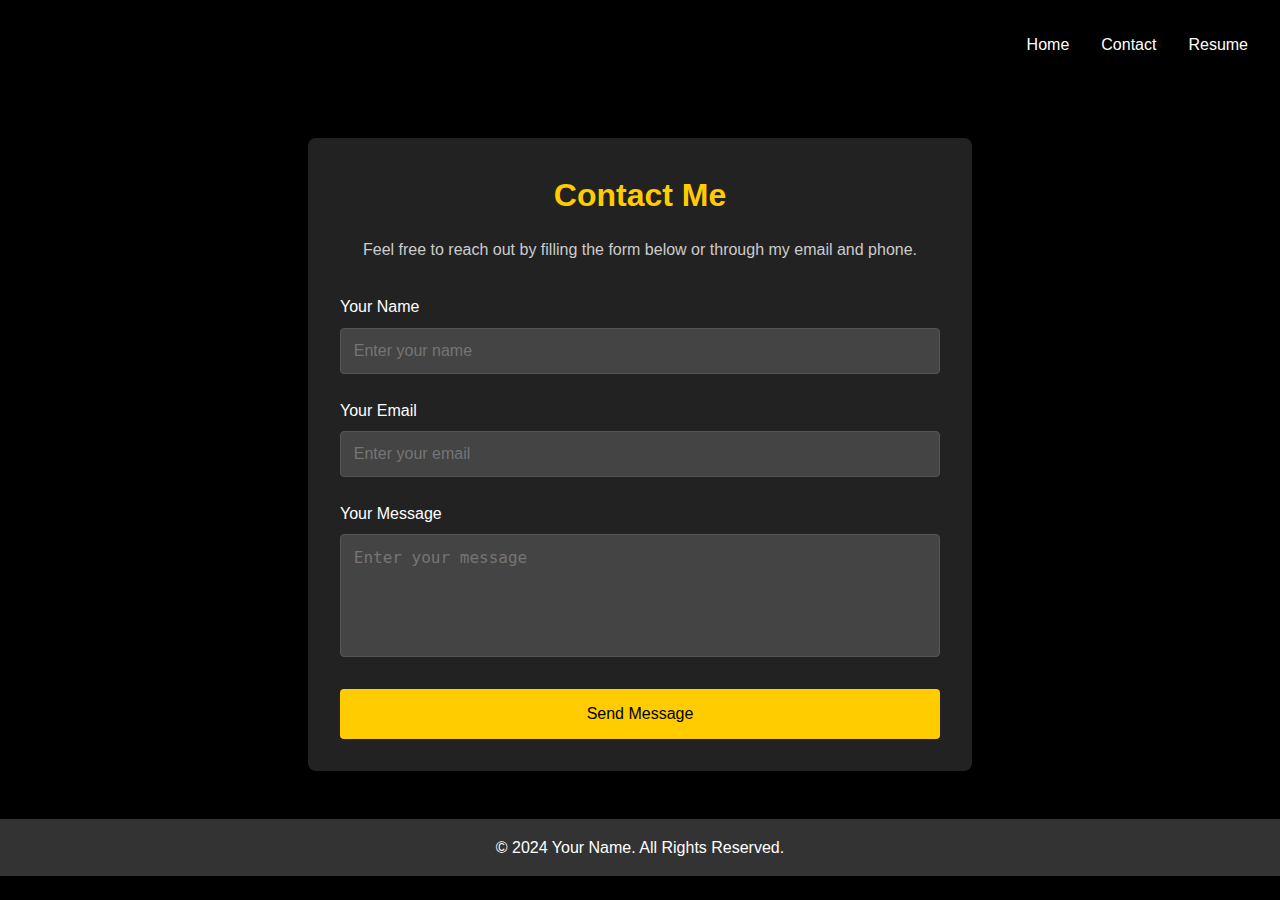
<file: Portfolio/contact.html>
<!DOCTYPE html>
<html lang="en">
<head>
    <meta charset="UTF-8">
    <meta name="viewport" content="width=device-width, initial-scale=1.0">
    <title>Contact Me</title>
    <link rel="stylesheet" href="contact.css">
    
</head>
<body>
    <header>
        <nav>
            <ul>
                <li><a href="index.html">Home</a></li>
                <li><a href="contact.html">Contact</a></li>
                <li><a href="resume.html">Resume</a></li>
            </ul>
        </nav>
    </header>

    <main>
        <section class="contact-section">
            <h1>Contact Me</h1>
            <p>Feel free to reach out by filling the form below or through my email and phone.</p>
            <form id="contactForm">
                <div class="form-group">
                    <label for="name">Your Name</label>
                    <input type="text" id="name" name="name" placeholder="Enter your name" required>
                </div>
                <div class="form-group">
                    <label for="email">Your Email</label>
                    <input type="email" id="email" name="email" placeholder="Enter your email" required>
                </div>
                <div class="form-group">
                    <label for="message">Your Message</label>
                    <textarea id="message" name="message" rows="5" placeholder="Enter your message" required></textarea>
                </div>
                <button type="submit" class="btn-submit">Send Message</button>
            </form>
            <div id="successMessage" class="hidden">Thank you! Your message has been sent.</div>
        </section>
    </main>

    <footer id="main-footer">
        <p>&copy; 2024 Your Name. All Rights Reserved.</p>
    </footer>

    <script src="contact.js"></script>
</body>
</html>
</file>
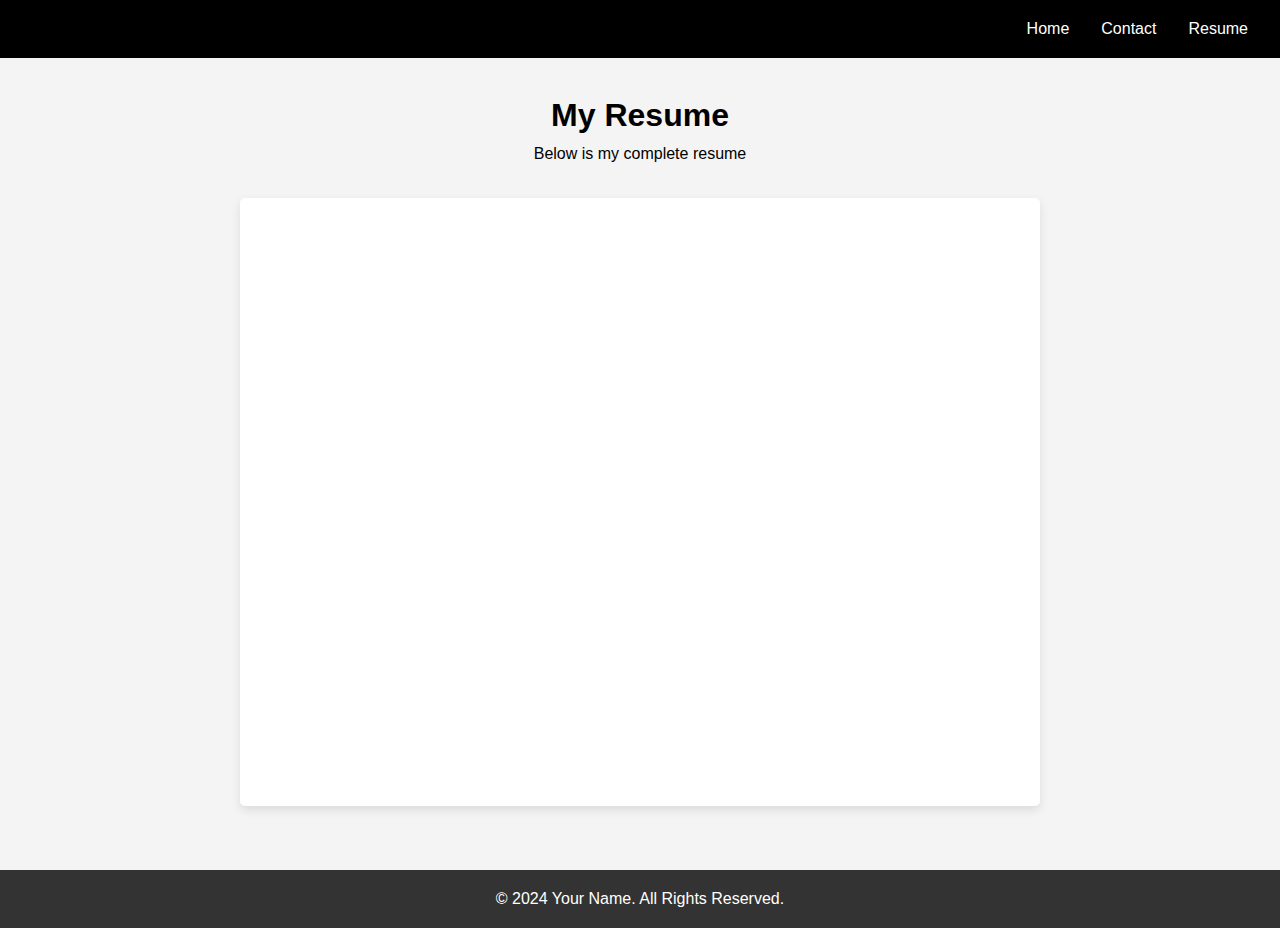
<file: Portfolio/resume.html>
<!DOCTYPE html>
<html lang="en">
<head>
    <meta charset="UTF-8">
    <meta name="viewport" content="width=device-width, initial-scale=1.0">
    <title>Resume</title>
    <link rel="stylesheet" href="resume.css">
</head>
<body>
    <header>
        <nav>
            <ul>
                <li><a href="index.html">Home</a></li>
                <li><a href="contact.html">Contact</a></li>
                <li><a href="resume.html">Resume</a></li>
            </ul>
        </nav>
    </header>
    <main>
        <section class="intro">
            <h1>My Resume</h1>
            <p>Below is my complete resume</p>
        </section>
        <section class="resume-embed">
            <iframe 
                src="https://docs.google.com/document/d/e/2PACX-1vQlZCqo5EMP1q4LbzSlyBrmheCAen9P3PFMyW9cPRwthtl1aD-X01IBNRTJ3VU7tg/pub?embedded=true"
                width="100%" 
                height="600px" 
                frameborder="0">
            </iframe>
        </section>
    </main>
    <footer id="main-footer">
        <p>&copy; 2024 Your Name. All Rights Reserved.</p>
    </footer>
    <script src="resume.js"></script>
</body>
</html>
</file>
<file: Portfolio/contact.css>
/* General Reset */
body, h1, p, form, input, textarea, button {
    margin: 0;
    padding: 0;
    box-sizing: border-box;
}

/* Body and Layout */
body {
    font-family: 'Arial', sans-serif;
    background-color: #000;
    color: #fff;
    line-height: 1.6;
    margin: 0;
}

/* Header Styles */
header {
    padding: 1rem 2rem;
}

nav ul {
    list-style: none;
    display: flex;
    justify-content: flex-end;
    gap: 2rem;
}

nav ul li a {
    color: white;
    text-decoration: none;
    font-size: 1rem;
    transition: color 0.3s ease;
}

nav ul li a:hover {
    color: #ffcc00;
}

/* Main Content */
.contact-section {
    max-width: 600px;
    margin: 3rem auto;
    padding: 2rem;
    background: #222;
    border-radius: 8px;
    box-shadow: 0 4px 8px rgba(0, 0, 0, 0.5);
}

.contact-section h1 {
    margin-bottom: 1rem;
    color: #ffcc00;
    text-align: center;
}

.contact-section p {
    margin-bottom: 2rem;
    text-align: center;
    color: #ccc;
}

/* Form Styles */
.form-group {
    margin-bottom: 1.5rem;
}

label {
    display: block;
    margin-bottom: 0.5rem;
    color: #fff;
}

input, textarea {
    width: 100%;
    padding: 0.8rem;
    background: #444;
    color: #fff;
    border: 1px solid #555;
    border-radius: 4px;
    font-size: 1rem;
}

input:focus, textarea:focus {
    border-color: #ffcc00;
    outline: none;
}

textarea {
    resize: none;
}

.btn-submit {
    width: 100%;
    padding: 1rem;
    background: #ffcc00;
    color: #000;
    border: none;
    border-radius: 4px;
    font-size: 1rem;
    cursor: pointer;
    transition: background 0.3s ease;
}

.btn-submit:hover {
    background: #e6b800;
}

/* Success Message */
.hidden {
    display: none;
}

#successMessage {
    margin-top: 1rem;
    text-align: center;
    color: #25d366;
    font-weight: bold;
} 
/* Footer Styles */
footer {
    background-color: #333;
    color: #fff;
    text-align: center;
    padding: 1rem 0;
    margin-top: 2rem;
    position: relative;
}

/* Animation Effects */
.fade-in {
    opacity: 0;
    animation: fadeIn 2s forwards;
}

@keyframes fadeIn {
    to {
        opacity: 1;
    }
}
</file>
<file: Portfolio/resume.css>
/* General Reset */
body, h1, p, ul, li, a {
    margin: 0;
    padding: 0;
    box-sizing: border-box;
}

body {
    font-family: 'Arial', sans-serif;
    line-height: 1.6;
    background-color: #f4f4f4;
    color: black;
    margin: 0;
}

/* Header Styles */
header {
    background-color: black;
    color: #fff;
    padding: 1rem 2rem;
    position: sticky;
    top: 0;
    z-index: 1000;
}

nav ul {
    list-style: none;
    display: flex;
    justify-content: flex-end;
    gap: 2rem;
}

nav ul li a {
    color: white;
    text-decoration: none;
    font-size: 1rem;
    transition: color 0.3s ease;
}

nav ul li a:hover, nav ul li a.active {
    color: #ffcc00;
}

/* Main Content */
main {
    padding: 2rem;
    text-align: center;
}

.intro {
    margin-bottom: 2rem;
}

.resume-embed {
    margin: 0 auto;
    max-width: 800px;
    background: #fff;
    box-shadow: 0 4px 10px rgba(0, 0, 0, 0.1);
    border-radius: 5px;
    overflow: hidden;
}

/* Footer Styles */
footer {
    background-color: #333;
    color: #fff;
    text-align: center;
    padding: 1rem 0;
    margin-top: 2rem;
    position: relative;
}

/* Animation Effects */
.fade-in {
    opacity: 0;
    animation: fadeIn 2s forwards;
}

@keyframes fadeIn {
    to {
        opacity: 1;
    }
}
</file>
